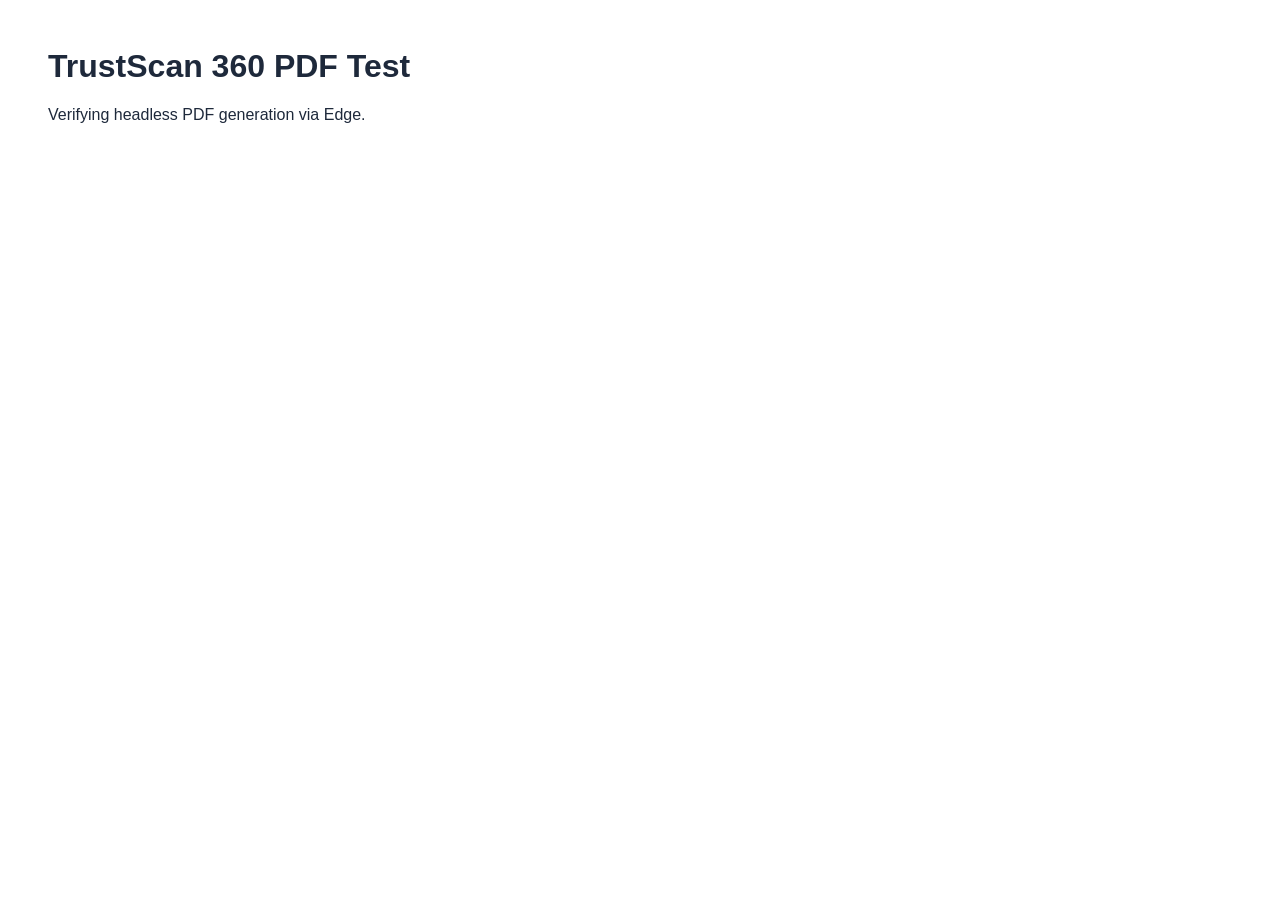
<file: scratch/test_edge.html>
<html><head><title>Test</title><style>body{font-family:sans-serif;padding:40px;color:#1e293b;}</style></head><body><h1>TrustScan 360 PDF Test</h1><p>Verifying headless PDF generation via Edge.</p></body></html>
</file>
